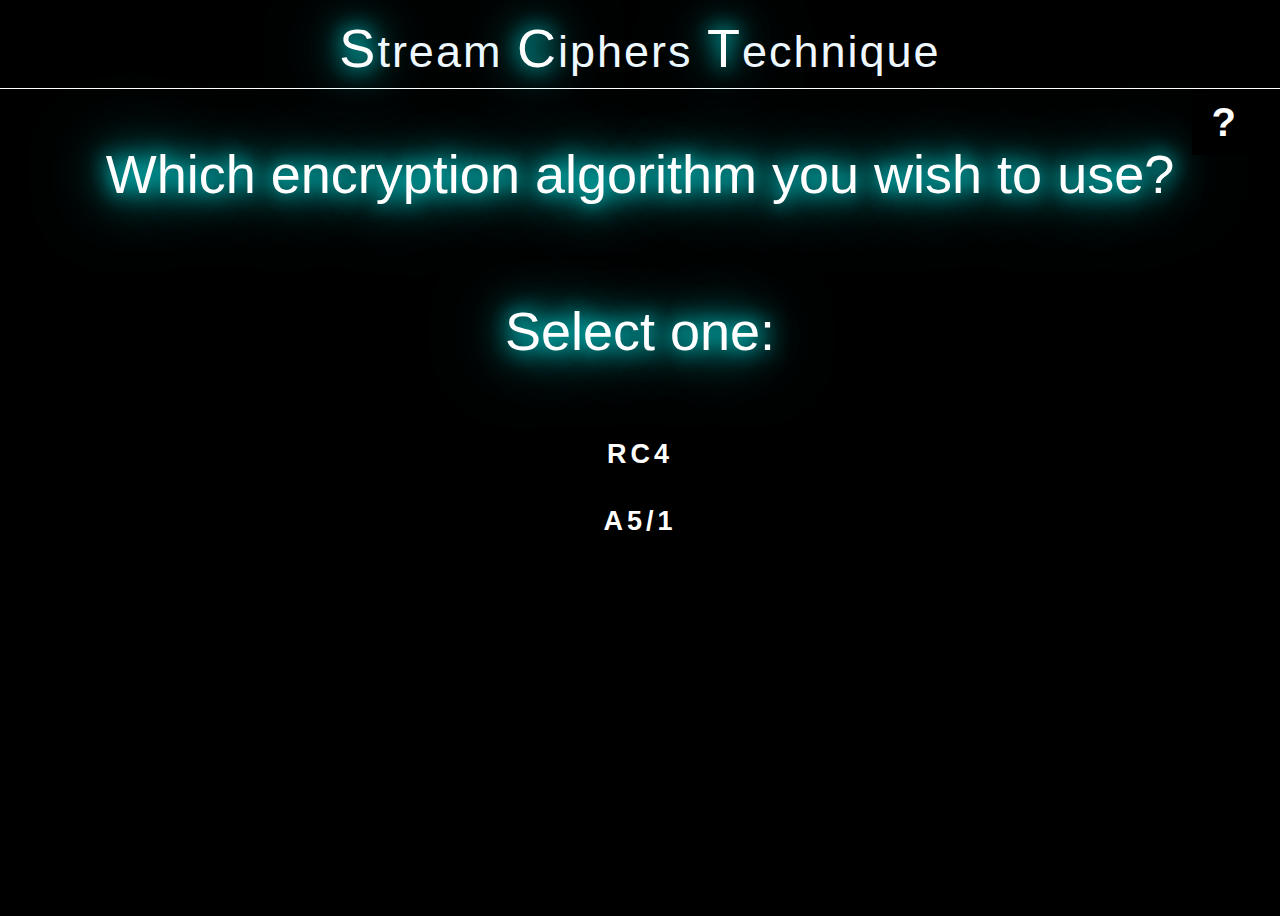
<file: index.html>
<!DOCTYPE html>
<html lang="en">
<head>
    <meta charset="UTF-8">
    <meta name="viewport" content="width=device-width, initial-scale=1.0">

    <title>Encryption Project</title>

    <link href = "font1.css" rel = "stylesheet" type="text/css"> 


    <!--this page is page1 of the website-->

</head>
    <h1> 
        <span class="1">S</span>tream 
        <span class="2">C</span>iphers 
        <span class="3">T</span>echnique 
        
    </h1>
    <h2>Which encryption algorithm you wish to use?</h2>
    
        <h3>Select one: </h3>

            <a href="rc4.html">
            <button class="button1">RC4</button></a>

            <a href="a5.html">
                <button class="button2">A5/1</button></a>

            
    
            <a href="explanation.html">
                <button class="button3" > ? </button>
            </a>
</file>
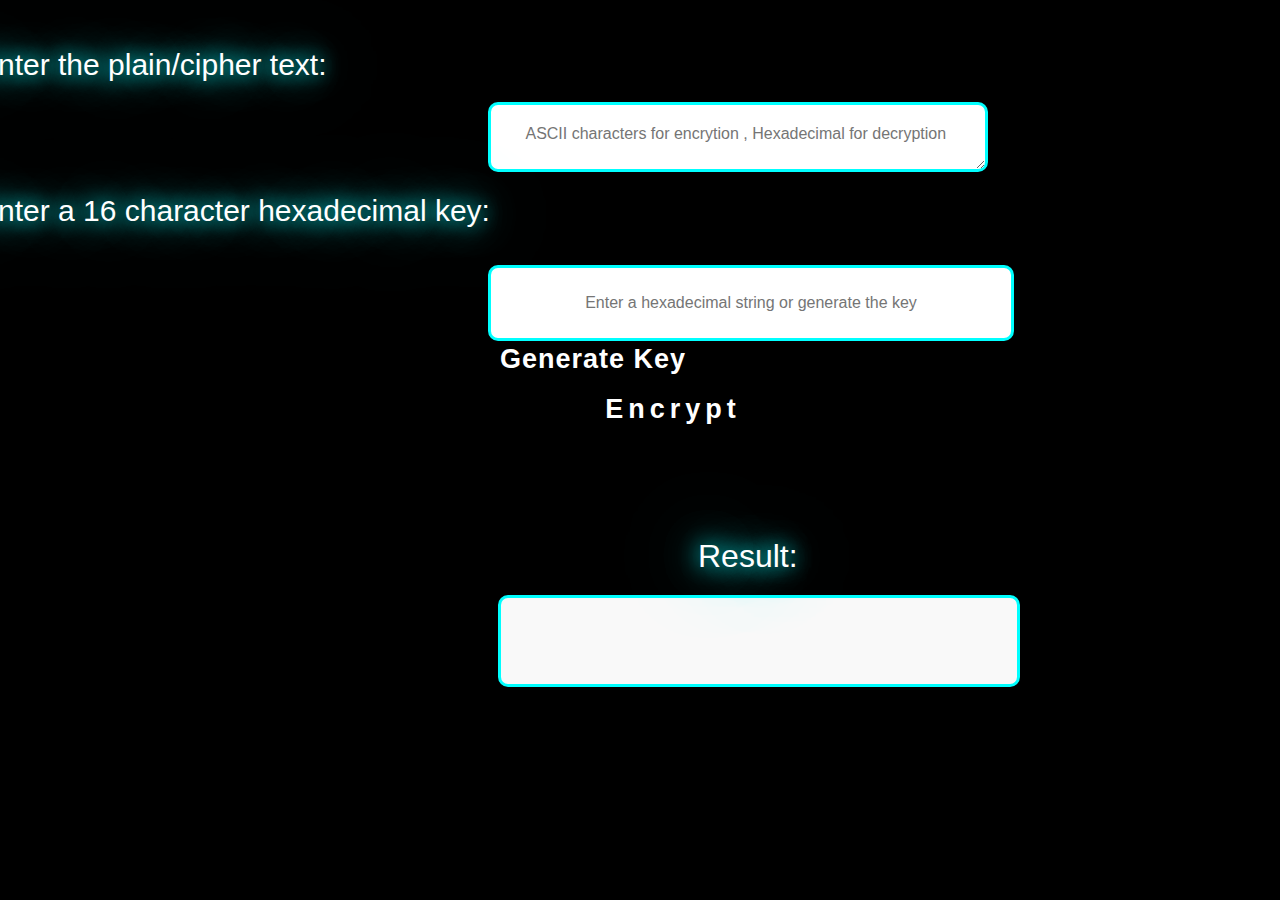
<file: a5.html>
<!DOCTYPE html>
<html lang="en">
<head>
    <meta charset="UTF-8">
    <meta name="viewport" content="width=device-width, initial-scale=1.0">

    <title>A5/1 cipher</title>

    <link href = "font.css" rel = "stylesheet" type="text/css"> 
    <script src="A5_1.js"></script>
</head>

<body>
    <label for="text" >Enter the plain/cipher text: </label>
    <textarea id="text" placeholder="ASCII characters for encrytion , Hexadecimal for decryption "></textarea>


    <label for="key"> Enter a 16 character hexadecimal key:</label>
    <input type="text" id="key" placeholder = "Enter a hexadecimal string or generate the key">
    <button class = "start1"  onclick="generatekey()">Generate Key</button>
    


    
    <button class="start4"  onclick="a5_1encrypt()">Encrypt</button>
    <button class="start4" onclick="a5_1decrypt()" >Decrypt</button>
    
    <div class="result-container">
        <h2>Result:</h2>
        <div id="result" class="result-box"></div>
    </div>

    <!-- Custom Popup -->
    <div class="overlay" id="overlay"></div>
    <div class="custom-popup" id="customPopup">
        <img class="icon" src="Free Sad Face PNG, SVG Icon.jpg" alt="Icon"> 
        <p>Please enter a hexadecimal key i.e: ABCDEF0123456789 .</p>
        <button class="ok-button" onclick="hideCustomPopup()">OK</button>
    </div>

    <!-- second popup window-->
    <div class="overlay" id="overlay2"></div>
    <div class="custom-popup-2" id="customPopup2">
        <img class="icon" src="Free Sad Face PNG, SVG Icon.jpg" alt="Icon">
        <p>Please enter all inputs.</p>
        <button class="ok-button" onclick="hideCustomPopup2()">OK</button>
    </div>

    <!-- third popup window-->
    <div class="overlay" id="overlay3"></div>
    <div class="custom-popup-2" id="customPopup3">
        <img class="icon" src="Free Sad Face PNG, SVG Icon.jpg" alt="Icon">
        <p>Please enter a 16 hexadecimal character key.</p>
        <button class="ok-button" onclick="hideCustomPopup3()">OK</button>
    </div>

    <div class="overlay" id="overlay4"></div>
    <div class="custom-popup-2" id="customPopup4">
        <img class="icon" src="Free Sad Face PNG, SVG Icon.jpg" alt="Icon">
        <p>Please enter a hexadecimal text.</p>
        <button class="ok-button" onclick="convert()">Convert to hex </button>
        <button class="ok-button" onclick="hideCustomPopup4()">OK</button>
    </div>

</body>

<script>

    function convert(){
        const input = document.getElementById('text');
        const hex = StringtoHex(input.value);
        input.value = hex;
        hideCustomPopup4();
    }

    function isHexadecimal(s) {
        const hexRegex = /^[0-9A-Fa-f]+$/g; // expression to match hexadecimal characters
        return hexRegex.test(s);
    }

    function generatekey(){
            const keyinput = document.getElementById('key');
            keyinput.value = generateRandomHex();
    }

    function showCustomPopup() {
        document.getElementById('overlay').style.display = 'block';
        document.getElementById('customPopup').style.display = 'block';
    }

    function hideCustomPopup() {
        document.getElementById('overlay').style.display = 'none';
        document.getElementById('customPopup').style.display = 'none';
    }

    // Function to show second popup
    function showCustomPopup2() {
        document.getElementById('overlay2').style.display = 'block';
        document.getElementById('customPopup2').style.display = 'block';
    }

    // Function to hide second popup
    function hideCustomPopup2() {
        document.getElementById('overlay2').style.display = 'none';
        document.getElementById('customPopup2').style.display = 'none';
    }

    function showCustomPopup3() {
        document.getElementById('overlay3').style.display = 'block';
        document.getElementById('customPopup3').style.display = 'block';
    }

    // Function to hide second popup
    function hideCustomPopup3() {
        document.getElementById('overlay3').style.display = 'none';
        document.getElementById('customPopup3').style.display = 'none';
    }

    //pop up window for non hexa.
    function showCustomPopup4() {
        document.getElementById('overlay4').style.display = 'block';
        document.getElementById('customPopup4').style.display = 'block';
    }

    function hideCustomPopup4() {
        document.getElementById('overlay4').style.display = 'none';
        document.getElementById('customPopup4').style.display = 'none';
    }


    function a5_1encrypt(){

        const text = document.getElementById('text').value;
        const key = document.getElementById('key').value;

        if (!key ||  !text) { 
            showCustomPopup2();
            return;
        }
        if ( !isHexadecimal(key)) {
            showCustomPopup(); 
            return;
        }
        if(key.length !== 16){
            showCustomPopup3();
            return;
        }

        let result = '';
        result = a5_1Encrypt(text,key);

        document.getElementById('result').innerText = result;

        }


    function a5_1decrypt(){
        
        const text = document.getElementById('text').value;
        const key = document.getElementById('key').value;

        if (!key ||  !text) { 
            showCustomPopup2();
            return;
        }
        if ( !isHexadecimal(key)) {
            showCustomPopup(); 
            return;
        }
        if(key.length !== 16){
            showCustomPopup3();
            return;
        }
        if(!isHexadecimal(text)){
            showCustomPopup4();
            return;
        }

        let result = '';
        result = a5_1Decrypt(text,key);

        document.getElementById('result').innerText = result;
    }

        </script>
</file>
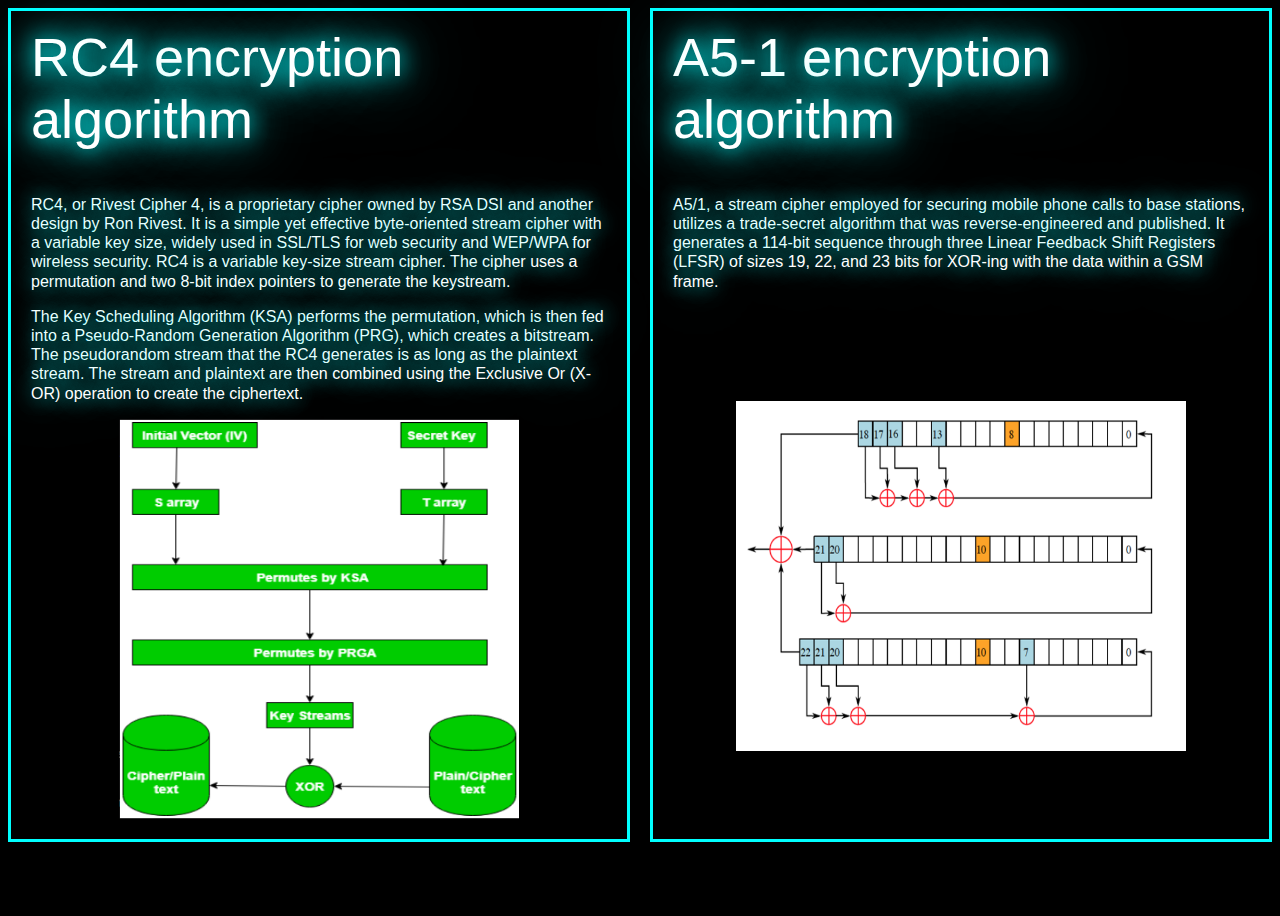
<file: explanation.html>
<!DOCTYPE html>
<html lang="en">
<head>
    <meta charset="UTF-8">
    <meta name="viewport" content="width=device-width, initial-scale=1.0">

    <title>Encryption Project</title>

    <link href = "font2.css" rel = "stylesheet" type="text/css"> 
   
<div class="container-grid">
    <div class="half-container">
        <h2>RC4 encryption algorithm</h2>
        <p>
            RC4, or Rivest Cipher 4, is a proprietary cipher owned by RSA DSI and another design by Ron Rivest. It is a simple yet effective byte-oriented stream cipher with a variable key size, widely used in SSL/TLS for web security and WEP/WPA for wireless security. RC4 is a variable key-size stream cipher. The cipher uses a permutation and two 8-bit index pointers to generate the keystream. </p>
            <p>The Key Scheduling Algorithm (KSA) performs the permutation, which is then fed into a Pseudo-Random Generation Algorithm (PRG), which creates a bitstream. The pseudorandom stream that the RC4 generates is as long as the plaintext stream. The stream and plaintext are then combined using the Exclusive Or (X-OR) operation to create the ciphertext. </p>

            <img src="Screenshot 2023-11-24 220311.png" alt="Description of the image" class="small-image">
    </div>

   
    </script>

    <div class="half-container">
        <h2>A5-1 encryption algorithm </h2>
        <p>
            A5/1, a stream cipher employed for securing mobile phone calls to base stations, utilizes a trade-secret algorithm that was reverse-engineered and published. It generates a 114-bit sequence through three Linear Feedback Shift Registers (LFSR) of sizes 19, 22, and 23 bits for XOR-ing with the data within a GSM frame.
        </p>

        <img src="Screenshot 2023-11-24 220150.png" alt="Description of the image" class="small-image1">
    </div>

</div>
</file>
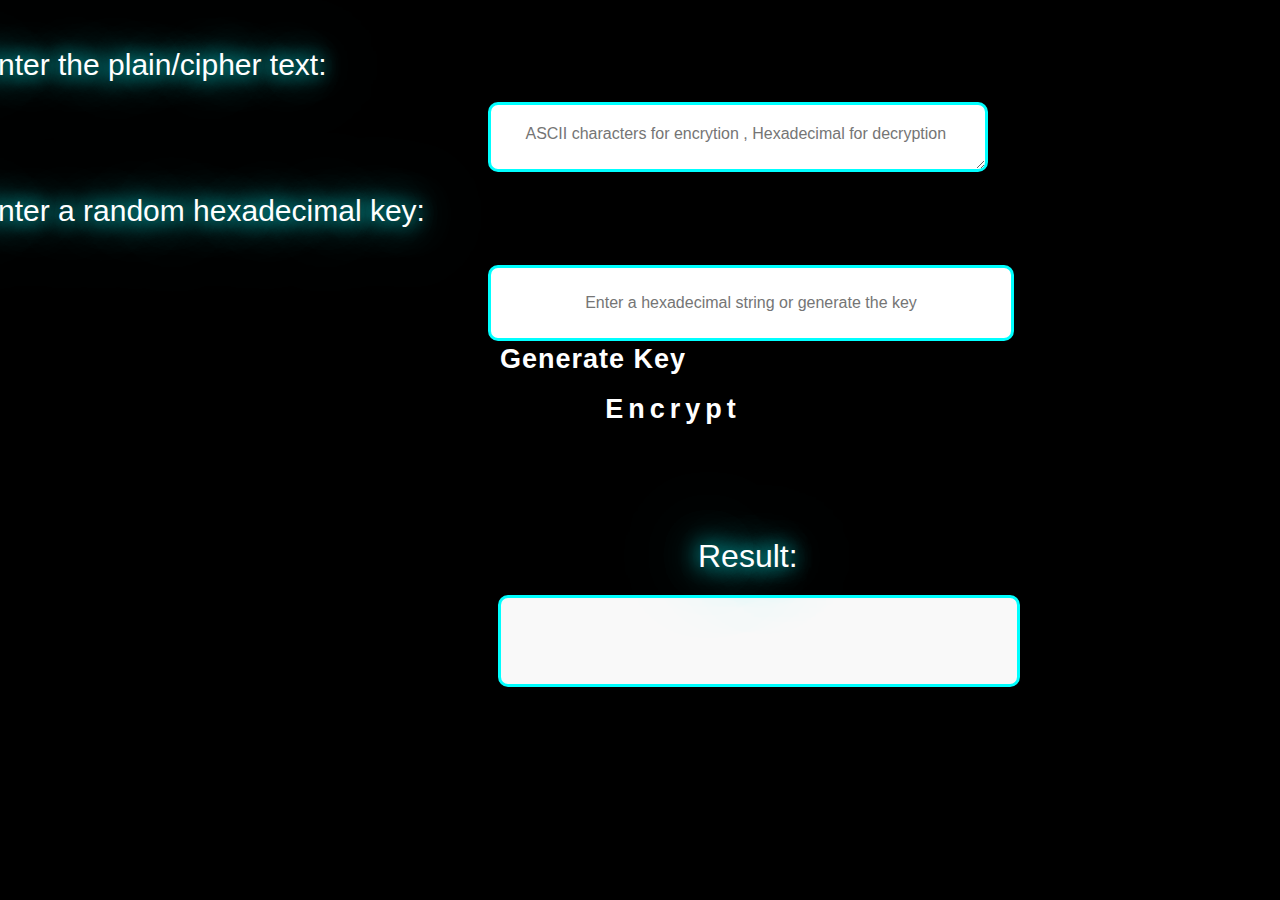
<file: rc4.html>
<!DOCTYPE html>
<html lang="en">
<head>
    <meta charset="UTF-8">
    <meta name="viewport" content="width=device-width, initial-scale=1.0">

    <title>RC_4 cipher</title>

    <link href = "font.css" rel = "stylesheet" type="text/css"> 
    <script src="RC_4.js"></script>
</head>

<body >
    
    
    <label for="text" >Enter the plain/cipher text: </label>
    <textarea id="text" placeholder="ASCII characters for encrytion , Hexadecimal for decryption "></textarea>

    <label for="key">Enter a random hexadecimal key:</label>
    <input type="text" id="key" placeholder = "Enter a hexadecimal string or generate the key">
    <button class = "start1"  onclick="generatekey()">Generate Key</button>

    
    <button class="start4"  onclick="rc_4encrypt()">Encrypt</button>
    <button class="start4" onclick="rc_4decrypt()" >Decrypt</button>
    
    <div class="result-container">
        <h2>Result:</h2>
        <div id="result" class="result-box"></div>
    </div>

    <!-- Custom Popup -->
    <div class="overlay" id="overlay"></div>
    <div class="custom-popup" id="customPopup">
        <img class="icon" src="Free Sad Face PNG, SVG Icon.jpg" alt="Icon"> 
        <p>Please enter a hexadecimal key i.e:A123.</p>
        <button class="ok-button" onclick="hideCustomPopup()">OK</button>
    </div>

    <!-- second popup window-->
    <div class="overlay" id="overlay2"></div>
    <div class="custom-popup-2" id="customPopup2">
        <img class="icon" src="Free Sad Face PNG, SVG Icon.jpg" alt="Icon">
        <p>Please enter all inputs.</p>
        <button class="ok-button" onclick="hideCustomPopup2()">OK</button>
    </div>

    <div class="overlay" id="overlay4"></div>
    <div class="custom-popup-2" id="customPopup4">
        <img class="icon" src="Free Sad Face PNG, SVG Icon.jpg" alt="Icon">
        <p>Please enter a hexadecimal text.</p>
        <button class="ok-button" onclick="convert()">Convert to hex </button>
        <button class="ok-button" onclick="hideCustomPopup4()">OK</button>
    </div>
     

</body>

<script>

        function convert(){
            const input = document.getElementById('text');
            const hex = StringtoHex(input.value);
            input.value = hex;
            hideCustomPopup4();
        }

        function isHexadecimal(s) {
            const hexRegex = /^[0-9A-Fa-f]+$/g; //expression to match hexadecimal characters
            return hexRegex.test(s);
        }

        function generatekey(){
            const keyinput = document.getElementById('key');
            keyinput.value = generateRandomHex();

        }
        function showCustomPopup() {
            document.getElementById('overlay').style.display = 'block';
            document.getElementById('customPopup').style.display = 'block';
        }

        function hideCustomPopup() {
            document.getElementById('overlay').style.display = 'none';
            document.getElementById('customPopup').style.display = 'none';
        }

        //pop up window for non hexa.
        function showCustomPopup4() {
            document.getElementById('overlay4').style.display = 'block';
            document.getElementById('customPopup4').style.display = 'block';
        }

        function hideCustomPopup4() {
            document.getElementById('overlay4').style.display = 'none';
            document.getElementById('customPopup4').style.display = 'none';
        }

        // Function to show second popup
        function showCustomPopup2() {
            document.getElementById('overlay2').style.display = 'block';
            document.getElementById('customPopup2').style.display = 'block';
        }

        // Function to hide second popup
        function hideCustomPopup2() {
            document.getElementById('overlay2').style.display = 'none';
            document.getElementById('customPopup2').style.display = 'none';
        }


    function rc_4encrypt(){

        const text = document.getElementById('text').value;
        const key = document.getElementById('key').value;
        
        if (!key ||  !text) { 
            showCustomPopup2();
            return;
        }
        if ( !isHexadecimal(key)) {
            showCustomPopup(); 
            return;
        }
        let result = '';
        result = rc4_encryption(text,key);

        document.getElementById('result').innerText = result;
    }
    

    function rc_4decrypt(){
        const text = document.getElementById('text').value;
        const key = document.getElementById('key').value;
        
        if (!key ||  !text) { 
            showCustomPopup2();
            return;
        }
        
        if ( !isHexadecimal(key)) {
            showCustomPopup(); 
            return;
        }

        if(!isHexadecimal(text)){
            showCustomPopup4();
            return;
        }

        let result = '';
        result = rc4_decryption(text,key);

        document.getElementById('result').innerText = result;
    }
    
</script>
</file>
<file: font1.css>
* { 
    
	color: white; 
	font-family: "Open sans", sans-serif; 
} 

h1 { 
	margin-top: 0; 
	text-align: center;
    color:aliceblue; 
	padding: 1vmin; 
	margin-bottom: 1vmin; 
	width: 100%; 
	font-size: 5vmin; 
	font-weight: normal; 
	letter-spacing: 2px; 
	border-bottom: 1px solid white; 
}
h1 span { 
	font-size: 6vmin; 
	font-weight: normal; 
	text-shadow: 0 0 20px cyan, 
		0 0 40px cyan, 
		0 0 80px cyan; 
} 

h2{
    font-size: 6vmin; 
	font-weight: normal; 
	text-shadow: 0 0 20px cyan, 
		0 0 40px cyan, 
		0 0 80px cyan;
}


  

h3{
	margin-bottom: 50px;
	font-size: 6vmin; 
	margin-top: 50px;
	font-weight: normal; 
	text-shadow: 0 0 20px cyan, 
		0 0 40px cyan, 
		0 0 80px cyan;
}

.start { 
	align-self: center; 
	background-color: black; 
	font-size: 3vmin; 
	box-sizing: border-box; 
	padding: 1vmin; 
	color: white; 
	cursor: pointer; 
	border: none; 
	margin-top: 2vmin; 
	transition: 0.5s ease-in-out; 
	font-weight: bold; 
	letter-spacing: 4px; 
} 

.start:hover { 
	transform: scale(1.5); 
	text-shadow: 0 0 10px cyan, 
		0 0 20px cyan, 
		0 0 40px cyan; 
} 
  
html { 
	background-color: black; 
} 

body { 
	display: flex; 
	flex-direction: column; 
	align-items: center; 
	height: 100vmin; 
} 

.button1{
    top: 50px;
    left:20px; 
	background-color: black; 
	font-size: 3vmin; 
	box-sizing: border-box; 
	padding: 1vmin; 
	color: white; 
	cursor: pointer; 
	border: none; 
	margin-top: 2vmin; 
	transition: 0.5s ease-in-out; 
	font-weight: bold; 
	letter-spacing: 4px; 

}

.button2{
    top: 100px;
    right:20px; 
	background-color: black; 
	font-size: 3vmin; 
	box-sizing: border-box; 
	padding: 1vmin; 
	color: white; 
	cursor: pointer; 
	border: none; 
	margin-top: 2vmin; 
	transition: 0.5s ease-in-out; 
	font-weight: bold; 
	letter-spacing: 4px; 

}
.button3 {
	position: absolute;
	top: 90px; /* Adjust the top position */
	right: 20px; /* Adjust the right position */
	background-color: black;
	font-size: 40px;
	padding: 10px 20px; /* Adjust padding as needed */
	color: white;
	cursor: pointer;
	border: none;
	transition: 0.5s ease-in-out;
	font-weight: bold;
	letter-spacing: 4px;
  }
  
.button1:hover { 
	transform: scale(1.5); 
	text-shadow: 0 0 10px cyan, 
		0 0 20px cyan, 
		0 0 40px cyan; 
}
.button2:hover{
    transform: scale(1.5); 
    text-shadow: 0 0 10px cyan, 
        0 0 20px cyan, 
        0 0 40px cyan; 
}
.button3:hover{
    transform: scale(1.5); 
    text-shadow: 0 0 10px cyan, 
        0 0 20px cyan, 
        0 0 40px cyan; 
}
</file>
<file: font.css>
* { 
    margin-bottom: 20px;
	/*color: white; */
	font-family: "Open sans", sans-serif; 
} 
html { 
	background-color: black; 
} 

body{
    font-size: 6vmin; 
    
	font-weight: normal; 
	text-shadow: 0 0 20px cyan, 
		0 0 40px cyan, 
		0 0 80px cyan;
}

h1 { 
	margin-top: 0; 
	text-align: center;
    color:aliceblue; 
	padding: 1vmin; 
	margin-bottom: 1vmin; 
	width: 100%; 
	font-size: 5vmin; 
	font-weight: normal; 
	letter-spacing: 2px; 
	border-bottom: 1px solid white; 
}
h1 span { 
	font-size: 6vmin; 
	font-weight: normal; 
	text-shadow: 0 0 20px cyan, 
		0 0 40px cyan, 
		0 0 80px cyan; 
} 

h2{
    font-size:32px; 
    margin-top: 120px;
    margin-left: 200px;
	font-weight: normal; 
	text-shadow: 0 0 20px cyan, 
		0 0 40px cyan, 
		0 0 80px cyan;
}

select#encryptionTechnique {
    width: 80px; 
    height: 30px; 
    font-size: 16px; 
    border-radius: 10px;
}

.options-container {
    display: flex;
    justify-content: space-around;
    margin-top: 50px;
  }

.option {
    padding: 20px;
    border: 2px solid transparent;
    cursor: pointer;
  }

.selected {
    border-color: green;
}

/* Style for the custom popup */
.custom-popup {
    display: none;
    position: fixed;
    top: 50%;
    left: 50%;
    transform: translate(-50%, -50%);
    background-color: #fff;
    border-radius: 10px;
    padding: 40px;
    border: 2px solid #333;
    z-index: 9999;
    max-width: 80%; 
    font-family: Arial, sans-serif; 
    font-size: 18px; 
    text-align: center;
}

/* Style for the overlay */
.overlay {
    display: none;
    position: fixed;
    top: 0;
    left: 0;
    width: 100%;
    height: 100%;
    background-color: rgba(0, 0, 0, 0.5);
    z-index: 9998;
    backdrop-filter: blur(5px); 
    -webkit-backdrop-filter: blur(5px); 
}

/* Style for the icon */
.icon {
    display: block;
    margin: 0 auto 20px;
    width: 50px;
    height: 50px;
}

.custom-popup-2 {
    display: none;
    position: fixed;
    top: 50%;
    left: 50%;
    border-radius: 10px;
    transform: translate(-50%, -50%);
    background-color: #fff;
    padding: 40px;
    border: 2px solid #333;
    z-index: 9999;
    max-width: 80%;
    font-family: Arial, sans-serif;
    font-size: 18px;
    text-align: center;
}

.question-button {
    position: absolute;
    top: 20px;
    right: 20px;
    background-color: rgb(255,255,255);
    color: rgb(0, 233, 241);
    width: 40px;
    height: 40px;
    border-radius: 50%;
    border: none;
    cursor: pointer;
    font-size: 24px;
    display: flex;
    justify-content: center;
    align-items: center;
}

.question-button:hover {
    color: #fff; /* Ensure color stays white on hover */
}

input{
    width:500px;
    position: relative;
    font-size: 16px;
    height:50px;
    border-radius: 10px;
    text-align: center;
    top: 40px; 
    left: 480px;  
    padding: 10px;
    border: 3px solid rgb(0,255,255);
    
}
label {
    
    position: relative;
    top:40px;
    left:-30px;
    display: block;
    margin-bottom: 10px;
    color: white;
    font-size: 30px;
    font-family: "Open sans", sans-serif;
    border-radius: 10px;
}

textarea {
    font-size: 16px;
    position: relative;
    width: 500px;
    height: 70px; 
    border-radius: 10px;
    border: 1px solid #ccc;
    box-sizing: border-box;
    text-align: center;
    top: 50px; 
    left: 480px; 
    padding: 20px;
    border: 3px solid rgb(0,255,255);
      
   
}


.start { 
	align-self: center; 

	background-color: black; 
	font-size: 3vmin; 
	box-sizing: border-box; 
	padding: 1vmin; 
	color: white; 
	cursor: pointer; 
	border: none; 
	margin-top: 5vmin; 
	transition: 0.5s ease-in-out; 
	font-weight: bold; 
	letter-spacing: 4px; 
} 

.start:hover { 
	transform: scale(1.5); 
	text-shadow: 0 0 10px cyan, 
		0 0 20px cyan, 
		0 0 40px cyan; 
}

.start1 { 
	align-self: center; 
    position: relative;
    bottom:-100px;
    right:50px;
	background-color: black; 
	font-size: 3vmin; 
	box-sizing: border-box; 
	padding: 1px; 
	color: white; 
	cursor: pointer; 
	border: none; 
	margin-top: 5vmin; 
	transition: 0.5s ease-in-out; 
	font-weight: bold; 
	letter-spacing: 1px; 
} 

.start1:hover { 
	transform: scale(1.2); 
	text-shadow: 0 0 10px cyan, 
		0 0 20px cyan, 
		0 0 40px cyan; 
}

.ok-button{
    align-self: center;
    position: relative;
	background-color: white; 
	font-size: 3vmin; 
	box-sizing: border-box; 
	padding: 10px; 
	color: black; 
	cursor: pointer; 
	border: none; 
	margin-top: 5vmin; 
	transition: 0.5s ease-in-out; 
	font-weight: bold; 
	 

}

.ok-button:hover { 
	transform: scale(1.2); 
	text-shadow: 0 0 10px cyan, 
		0 0 20px cyan, 
		0 0 40px cyan; 
}
.start4 { 
	 
    position:relative;
    left: -150px;
    top:150px;
	background-color: black; 
	font-size: 3vmin; 
	box-sizing: border-box; 
	color: white; 
	cursor: pointer; 
	border: none; 
    padding:3px;
	margin-top: 30px;
    margin-right: 170px;
    margin-bottom: 20px; 
	transition: 0.5s ease-in-out; 
	font-weight: bold; 
	letter-spacing: 5px; 
} 

.start4:hover { 
	transform: scale(1.5); 
	text-shadow: 0 0 10px cyan, 
		0 0 20px cyan, 
		0 0 40px cyan; 
}

.input-container {
    display: none;
    text-align: center; 
  }


.result-container {
    margin-left:480px;
    color:white;
    padding: 10px; 
    border-radius: 10px; 
    
}

.result-box {
    background-color: #f9f9f9; 
    padding: 8px; 
    border-radius: 10px; 
    font-size: 15px; 
    color:white;
    width: 800px;
    border:3px solid rgb(0,255,255);
    
}

#result {
    
    color:black;
    width: 50%;
    height: 70px;
    width:500px;
    margin-top: 10px;
    font-family:"Times New Roman",Times,serif;

}
</file>
<file: font2.css>
* { 
    
	color: white; 
	font-family: "Open sans", sans-serif; 
} 
  
html { 
	background-color: black; 
} 

.container{
    width: 60%;
    
    margin: 0; 
    margin-right: auto; 
    border: 2px solid cyan; 
    padding: 15px; 
    border-radius: 10px; 

}
.small-image {
    display: block;
    margin-left: auto;
    margin-right: auto;
    text-align: center;
    width: 400px;
    height: 400px;
  }

  .small-image1 {
    margin-top: 110px;
    display: block;
    margin-left: auto;
    margin-right: auto;
    text-align: center;
    width: 450px;
    height: 350px; 
  }
.container-grid {
    display: grid;
    grid-template-columns: 1fr 1fr; 
    gap: 20px; 
    
    
  }
  
  .half-container {
    padding: 20px;
    
    border: 3px solid cyan; 
  }

body { 
	display: flex; 
	flex-direction: column; 
	align-items: center; 
	height: 100vmin; 
} 


h2{
    margin-top: -5px;
    font-size: 6vmin; 
	font-weight: normal; 
	text-shadow: 0 0 20px cyan, 
		0 0 40px cyan, 
		0 0 80px cyan;
}

p{
     line-height: 1.2;
	font-weight: normal; 
	text-shadow: 0 0 20px cyan, 
		0 0 40px cyan, 
		0 0 80px cyan;

}
</file>
